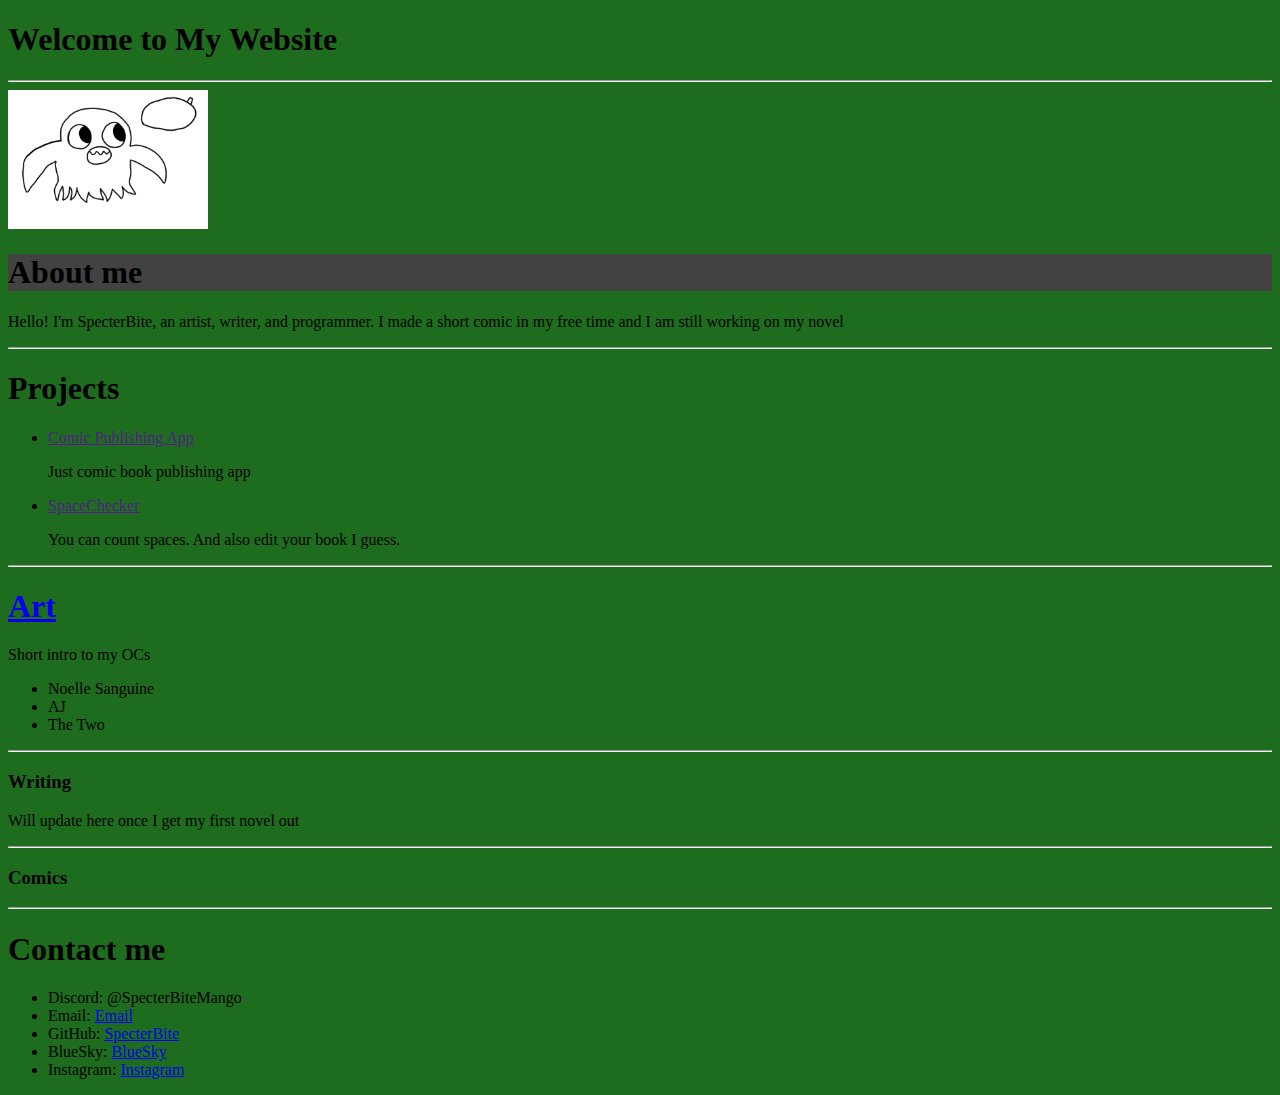
<file: index.html>
<!DOCTYPE html>
<html lang="en">
<head>
    <meta charset="UTF-8">
    <meta name="viewport" content="width=device-width, initial-scale=1.0">
    <title>SpecterBite</title>
    <link rel="stylesheet" href="styles.css">
</head>
<body class="bg-main">
    <h1>Welcome to My Website</h1>
    <hr>
    <img src="images/Specter_Bite.jpg" alt="Profile Picture" width="200">
    <h1 class="bg-secondary">About me</h1>
    <p>Hello! I'm SpecterBite, an artist, writer, and programmer. I made a short comic in my free time and I am still working on my novel</p>
    <hr>
    <h1>Projects</h1>
    <ul>
        <li><a href="">Comic Publishing App</a></li>
        <p>Just comic book publishing app</p>
        <li><a href="">SpaceChecker</a></li>
        <p>You can count spaces. And also edit your book I guess.</p>

    </ul>
    <hr>
    <h1><a href="art.html">Art</a></h1>
    <p>Short intro to my OCs</p>
    <ul>
        <li>Noelle Sanguine</li>
        <li>AJ</li>
        <li>The Two</li>
    </ul>
    <hr>
    <h3>Writing</h3>
    <p>Will update here once I get my first novel out</p>
    <hr>
    <h3>Comics</h3>
    <hr>
    <h1>Contact me</h1>
    <ul>
        <li>Discord: @SpecterBiteMango</li>
        <li>Email: <a href="mailto:specterbytemango@gmail.com">Email</a></li>
        <li>GitHub: <a href="https://github.com/SpecterBite">SpecterBite</a></li>
        <li>BlueSky: <a href="https://bsky.app/profile/specterbite.bsky.social">BlueSky</a></li>
        <li>Instagram: <a href="https://www.instagram.com/specterbite">Instagram</a></li>
    </ul>
</body>
</html>
</file>
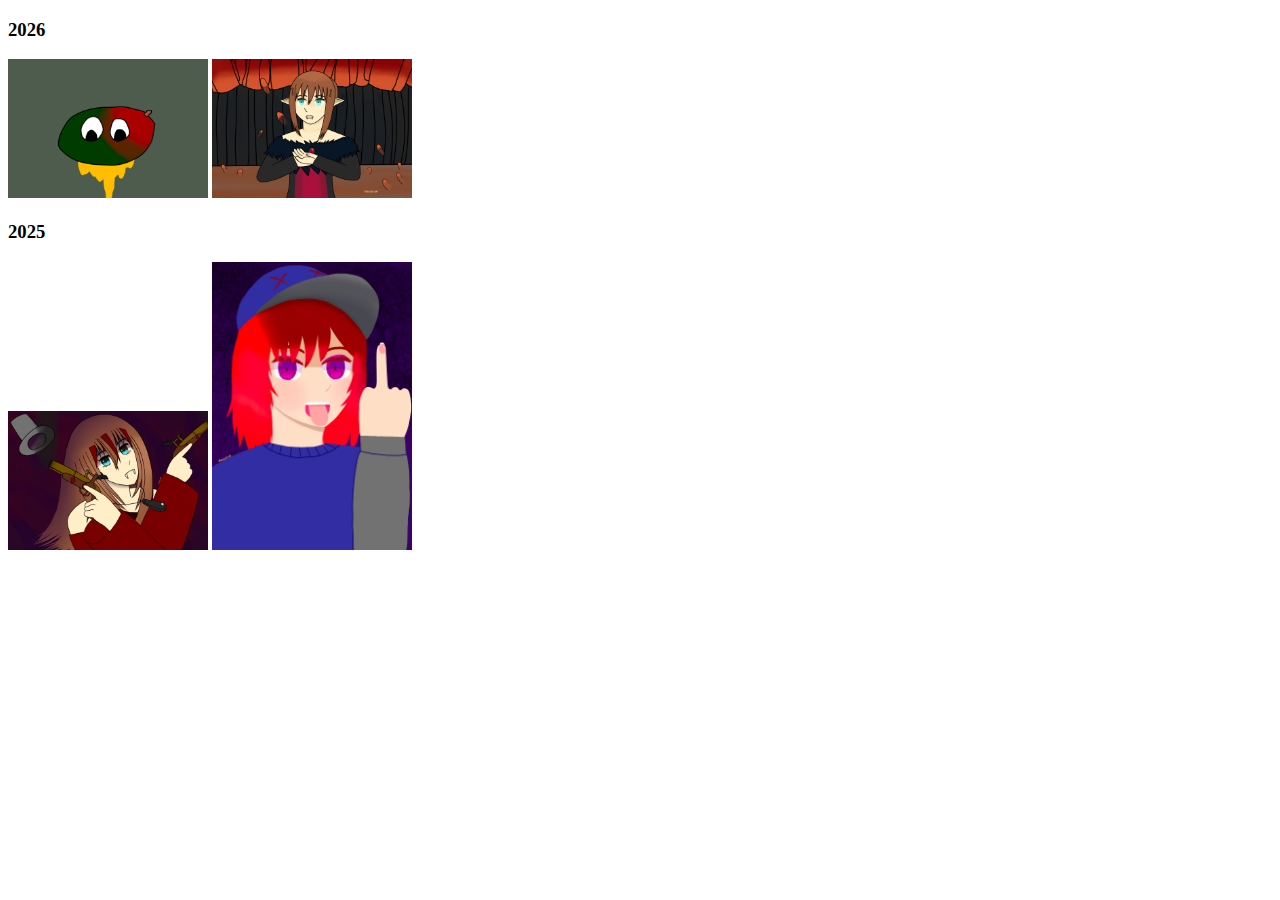
<file: art.html>
<!DOCTYPE html>
<html lang="en">
<head>
    <meta charset="UTF-8">
    <meta name="viewport" content="width=device-width, initial-scale=1.0">
    <title>Art</title>
</head>
<body class="bg-main">
    <h3 id="year-2026">2026</h3>
              <img src="images/Mango.png" alt="mango" width="200">
              <img src="images/Burning_Roses_Garden.png" alt="Noelle Sanguine" width="200">

    <h3 id="year-2025">2025</h3>
        <img src="images/Noelle_Holding_Duals.png" alt="Noelle Sanguine" width="200">
        <img src="images/AJ_Redraw.png" alt="AJ" width="200">
</body>
</html>
</file>
<file: styles.css>
:root {
    --color-red: #ff0000;
    --color-green: #00ff00;
    --color-blue: #0000ff;
}
.bg-main {
    background-color: rgb(30, 109, 30);
}
.bg-secondary {
    background-color: rgb(66, 66, 66);
}
.bg-tertiary {
    background-color: rgb(0, 0, 255);
}

/* ----------------------------------
     Layout variables & base utilities
     ---------------------------------- */
:root {
    --max-width: 1100px;
    --page-padding: 1rem;
    --gap-sm: 0.5rem;
    --gap: 1rem;
    --gap-lg: 1.5rem;
    --radius: 8px;
    --muted: #6b6b6b;
    --bg: #ffffff;
    --card-bg: #ffffff;
    --shadow: 0 6px 18px rgba(0,0,0,0.08);
    --primary: #1e90ff;
    --accent: #ff7a59;
}

/* Page container */
.container {
    width: 100%;
    max-width: var(--max-width);
    margin-left: auto;
    margin-right: auto;
    padding-left: var(--page-padding);
    padding-right: var(--page-padding);
    box-sizing: border-box;
}

/* Responsive grid */
.grid {
    display: grid;
    gap: var(--gap);
    grid-template-columns: repeat(auto-fit, minmax(220px, 1fr));
}

/* Simple header/nav/footer layout */
.site-header,
.site-footer {
    padding: 1rem 0;
}
.site-header {
    display: flex;
    align-items: center;
    justify-content: space-between;
    gap: var(--gap);
}
.site-nav {
    display: flex;
    gap: 0.75rem;
    list-style: none;
    margin: 0;
    padding: 0;
}
.site-nav a {
    color: inherit;
    text-decoration: none;
    padding: 0.375rem 0.5rem;
    border-radius: 6px;
}
.site-nav a:hover { background: rgba(0,0,0,0.04); }

/* Card component */
.card {
    background: var(--card-bg);
    border-radius: var(--radius);
    box-shadow: var(--shadow);
    padding: var(--gap);
    box-sizing: border-box;
    background-color: rgb(75, 149, 0);
}
.card--flat { box-shadow: none; border: 1px solid rgba(0,0,0,0.06); }

/* Buttons */
.btn {
    display: inline-flex;
    align-items: center;
    gap: 0.5ch;
    padding: 0.45rem 0.75rem;
    border-radius: 6px;
    border: none;
    cursor: pointer;
    background: transparent;
}
.btn-primary { background: var(--primary); color: #fff; }
.btn-outline { background: transparent; border: 1px solid rgba(0,0,0,0.08); }
.btn:disabled { opacity: 0.5; cursor: not-allowed; }

/* Form inputs */
.input,
.select,
.textarea {
    width: 100%;
    padding: 0.5rem 0.6rem;
    border-radius: 6px;
    border: 1px solid rgba(0,0,0,0.12);
    box-sizing: border-box;
}
.input:focus,
.select:focus,
.textarea:focus { outline: none; box-shadow: 0 0 0 3px rgba(30,144,255,0.12); }

/* Small utility classes */
.flex { display: flex; }
.flex-center { display:flex; align-items:center; justify-content:center; }
.stack { display:flex; flex-direction:column; gap: var(--gap); }
.gap-sm { gap: var(--gap-sm); }
.gap-md { gap: var(--gap); }
.gap-lg { gap: var(--gap-lg); }
.center { text-align: center; }
.muted { color: var(--muted); }
.small { font-size: 0.875rem; }
.rounded { border-radius: 9999px; }

/* Divider */
.divider { height: 1px; background: rgba(0,0,0,0.06); margin: 0.75rem 0; }

/* Table helpers */
.table { width: 100%; border-collapse: collapse; }
.table th,
.table td { padding: 0.5rem 0.75rem; border-bottom: 1px solid rgba(0,0,0,0.06); text-align:left; }

/* Accessibility: visually hidden */
.sr-only {
    position: absolute !important;
    width: 1px; height: 1px;
    padding: 0; margin: -1px; overflow: hidden;
    clip: rect(0,0,0,0); white-space: nowrap; border: 0;
}

/* Small badges/chips */
.badge {
    display: inline-block; padding: 0.2rem 0.45rem; font-size: 0.8rem;
    background: rgba(0,0,0,0.06); border-radius: 999px;
}

/* Profile align helper: text on left, image on right */
.profile {
    display: flex;
    align-items: center;
    gap: 1rem;
    flex-wrap: wrap;
    width: 200px;
    height: 200px;
}
.profile-text {
    flex: 1 1 220px;
}
.profile-image {
    flex: 0 0 auto;
    max-width: 260px;
    border-radius: 12px;
}


/* Responsive tweaks */
@media (max-width: 600px) {
    .site-header { flex-direction: column; align-items: flex-start; }
    .grid { grid-template-columns: 1fr; }
}
</file>
